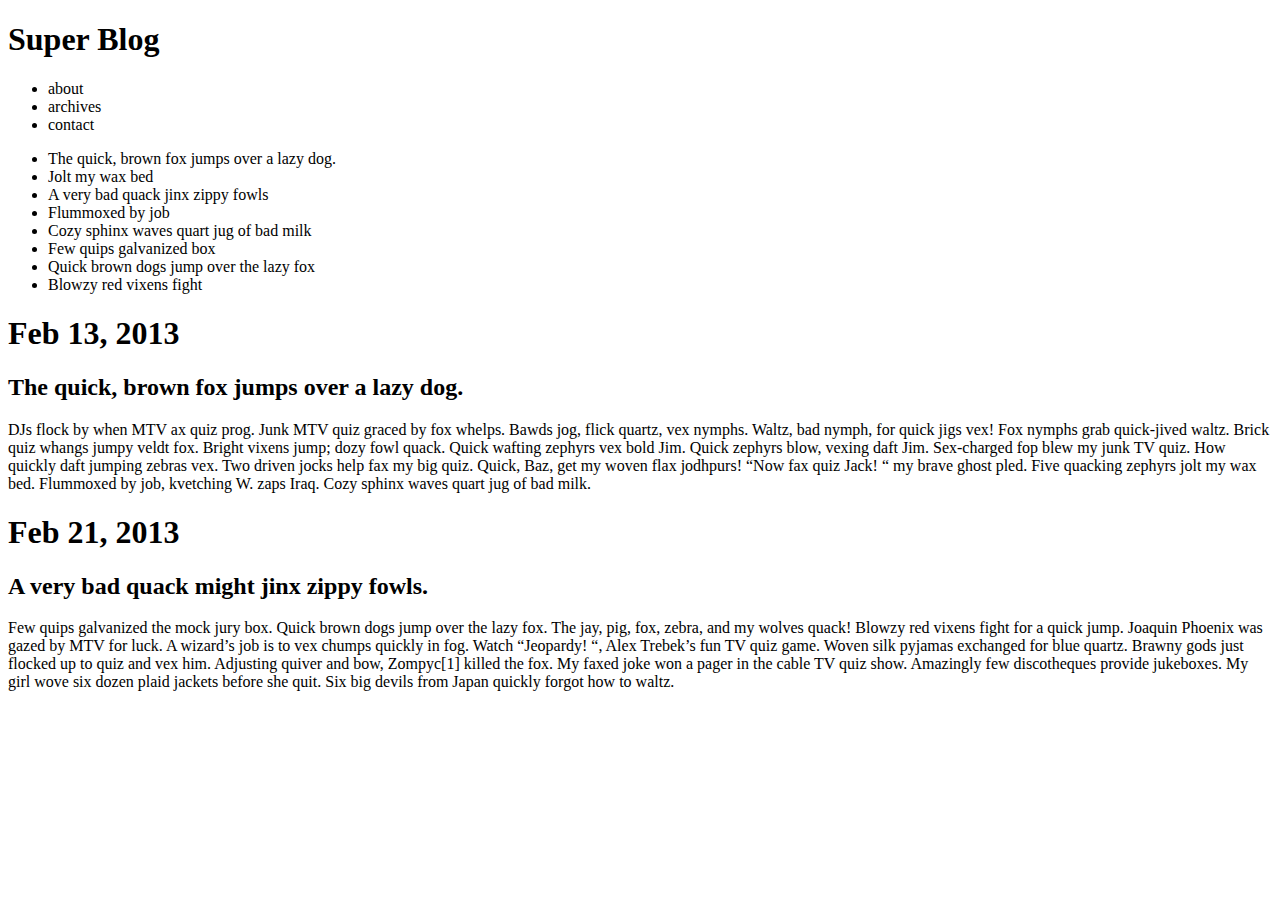
<file: blog/index.html>
<!DOCTYPE html>
<html>
<head>
	<title>Lindsay's Blog</title>
</head>
<body>
	<header>
<h1>Super Blog</h1>
<nav id='top-menu'>
<ul class='menu'>
	<li>about</li>
	<li>archives</li>
	<li>contact</li>
</ul>
</nav>
</header>

<section id='content'>
<aside id='sidebar'>
<ul>
	<li>The quick, brown fox jumps over a lazy dog.</li>
	<li>Jolt my wax bed</li>
<li>A very bad quack jinx zippy fowls</li>
<li>Flummoxed by job </li>
<li>Cozy sphinx waves quart jug of bad milk</li>
<li>Few quips galvanized box</li>
<li>Quick brown dogs jump over the lazy fox</li>
<li>Blowzy red vixens fight</li>
</ul>
</aside>


	<article class='blog-post'>
		<hgroup>
			<h1>Feb 13, 2013</h1>
			<h2>The quick, brown fox jumps over a lazy dog.</h2>
</hgroup>
<p>
DJs flock by when MTV ax quiz prog. Junk MTV quiz graced by fox whelps. Bawds jog, flick quartz, vex nymphs. Waltz, bad nymph, for quick jigs vex! Fox nymphs grab quick-jived waltz. Brick quiz whangs jumpy veldt fox. Bright vixens jump; dozy fowl quack. Quick wafting zephyrs vex bold Jim. Quick zephyrs blow, vexing daft Jim. Sex-charged fop blew my junk TV quiz. How quickly daft jumping zebras vex. Two driven jocks help fax my big quiz. Quick, Baz, get my woven flax jodhpurs! “Now fax quiz Jack! “ my brave ghost pled. Five quacking zephyrs jolt my wax bed. Flummoxed by job, kvetching W. zaps Iraq. Cozy sphinx waves quart jug of bad milk.</p> </article>

<article class='blog-post'>
		<hgroup>
			<h1>Feb 21, 2013</h1>
			<h2>A very bad quack might jinx zippy fowls.</h2>
		</hgroup>
<p>Few quips galvanized the mock jury box. Quick brown dogs jump over the lazy fox. The jay, pig, fox, zebra, and my wolves quack! Blowzy red vixens fight for a quick jump. Joaquin Phoenix was gazed by MTV for luck. A wizard’s job is to vex chumps quickly in fog. Watch “Jeopardy! “, Alex Trebek’s fun TV quiz game. Woven silk pyjamas exchanged for blue quartz. Brawny gods just flocked up to quiz and vex him. Adjusting quiver and bow, Zompyc[1] killed the fox. My faxed joke won a pager in the cable TV quiz show. Amazingly few discotheques provide jukeboxes. My girl wove six dozen plaid jackets before she quit. Six big devils from Japan quickly forgot how to waltz.</p>
</article>
</section>
</body>
<script>
  (function(i,s,o,g,r,a,m){i['GoogleAnalyticsObject']=r;i[r]=i[r]||function(){
  (i[r].q=i[r].q||[]).push(arguments)},i[r].l=1*new Date();a=s.createElement(o),
  m=s.getElementsByTagName(o)[0];a.async=1;a.src=g;m.parentNode.insertBefore(a,m)
  })(window,document,'script','//www.google-analytics.com/analytics.js','ga');

  ga('create', 'UA-44985466-1', 'lindsaymajane.com');
  ga('send', 'pageview');

</script>
</html>
</file>
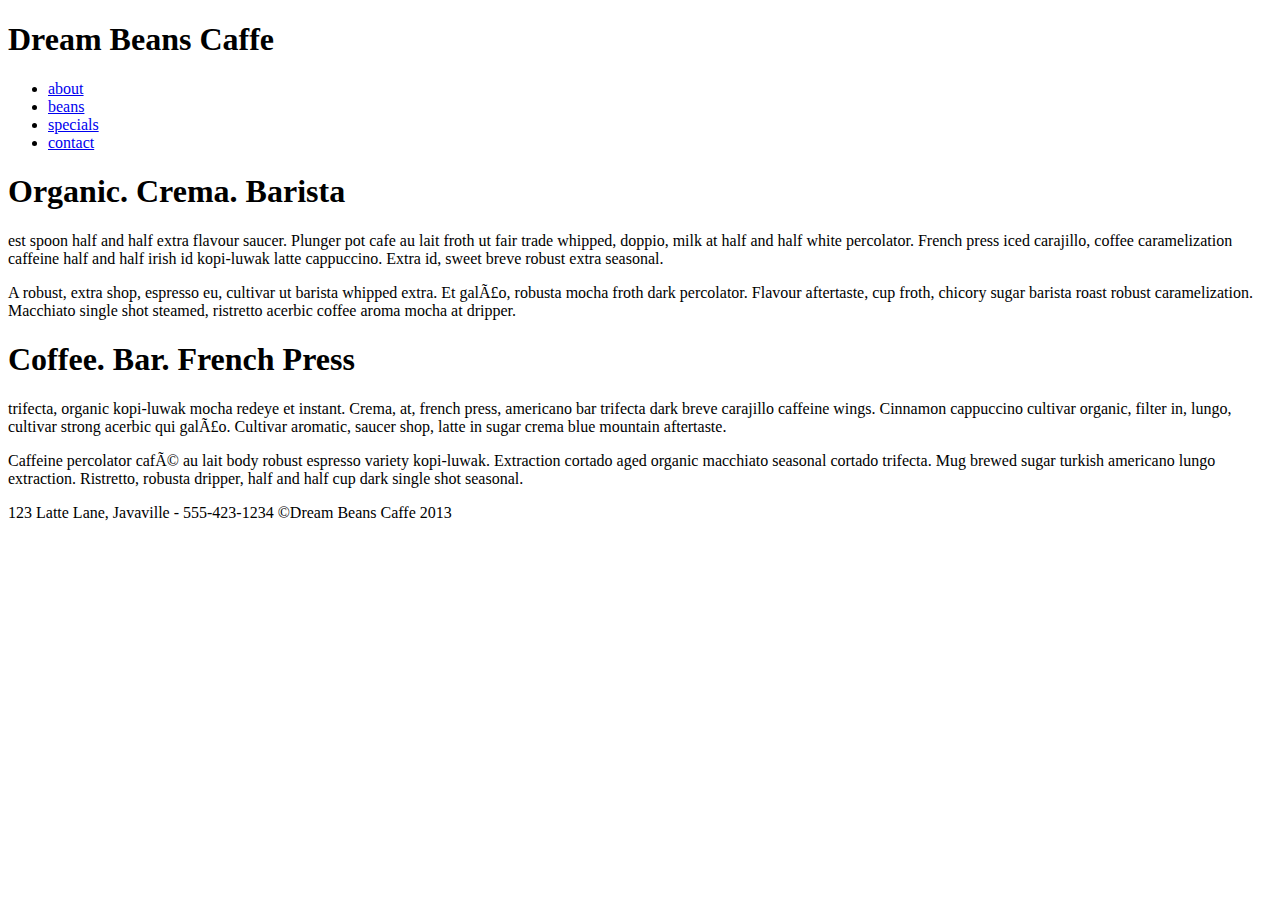
<file: coffee/index.html>
<!DOCTYPE html>
<html>
<head>
	<title>Dream Beans Caffe</title>
</head>

<body>
	<header><h1>Dream Beans Caffe</h1></header>
<nav id='top-menu'>
<ul class='menu'>
	<li><a href='#'>about</a></li>
	<li><a href='#'>beans</a></li>
	<li><a href='#'>specials</a></li>
	<li><a href='#'>contact</a></li>
</ul>
</nav>
<section id="content">
<h1>Organic. Crema. Barista</h1>
<p>est spoon half and half extra flavour saucer. Plunger pot cafe au lait froth ut fair trade whipped, doppio, milk at half and half white percolator. French press iced carajillo, coffee caramelization caffeine half and half irish id kopi-luwak latte cappuccino. Extra id, sweet breve robust extra seasonal.</p>

<p>A robust, extra shop, espresso eu, cultivar ut barista whipped extra. Et galÃ£o, robusta mocha froth dark percolator. Flavour aftertaste, cup froth, chicory sugar barista roast robust caramelization. Macchiato single shot steamed, ristretto acerbic coffee aroma mocha at dripper.</p>

<h1>Coffee. Bar. French Press </h1>
<p>trifecta, organic kopi-luwak mocha redeye et instant. Crema, at, french press, americano bar trifecta dark breve carajillo caffeine wings. Cinnamon cappuccino cultivar organic, filter in, lungo, cultivar strong acerbic qui galÃ£o. Cultivar aromatic, saucer shop, latte in sugar crema blue mountain aftertaste.</p>

<p>Caffeine percolator cafÃ© au lait body robust espresso variety kopi-luwak. Extraction cortado aged organic macchiato seasonal cortado trifecta. Mug brewed sugar turkish americano lungo extraction. Ristretto, robusta dripper, half and half cup dark single shot seasonal.</p>
</section>

<footer id='site-footer'>

123 Latte Lane, Javaville - 555-423-1234
©Dream Beans Caffe 2013
</footer>
</body>
<script>
  (function(i,s,o,g,r,a,m){i['GoogleAnalyticsObject']=r;i[r]=i[r]||function(){
  (i[r].q=i[r].q||[]).push(arguments)},i[r].l=1*new Date();a=s.createElement(o),
  m=s.getElementsByTagName(o)[0];a.async=1;a.src=g;m.parentNode.insertBefore(a,m)
  })(window,document,'script','//www.google-analytics.com/analytics.js','ga');

  ga('create', 'UA-44985466-1', 'lindsaymajane.com');
  ga('send', 'pageview');

</script>
</html>
</file>
